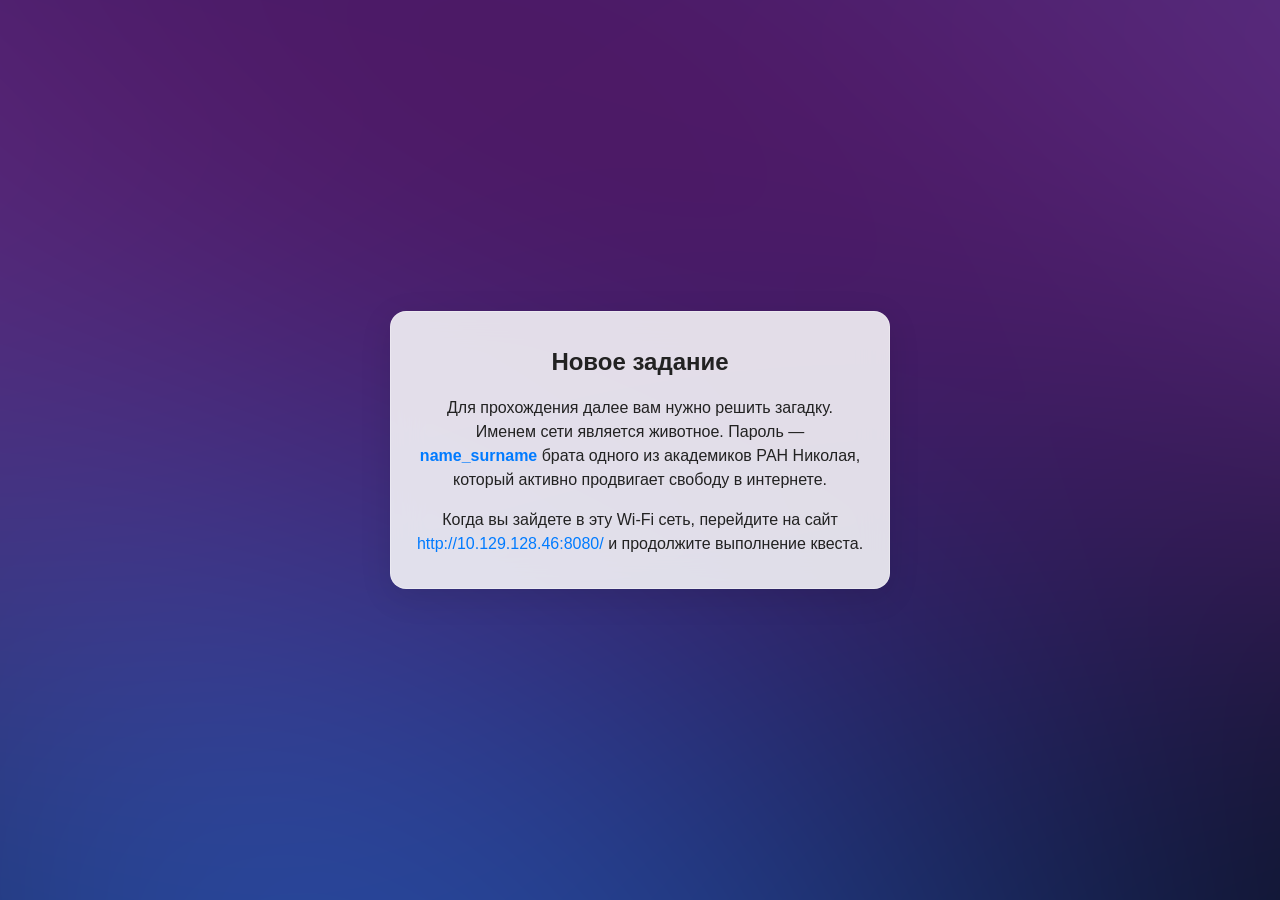
<file: index.html>
<!DOCTYPE html>
<html lang="ru">
<head>
    <meta charset="UTF-8">
    <meta name="viewport" content="width=device-width, initial-scale=1.0">
    <meta name="color-scheme" content="light dark">
    <title>Квест</title>
    <style>
        /* Системные темы */
        :root {
            --container-bg: rgba(255, 255, 255, 0.85);
            --text-main: #222;
            --btn-bg: #007bff;
            --shadow: 0 8px 32px rgba(0,0,0,0.1);
            --glass-border: rgba(255, 255, 255, 0.3);
        }

        @media (prefers-color-scheme: dark) {
            :root {
                --container-bg: rgba(30, 30, 30, 0.75);
                --text-main: #e4e4e4;
                --btn-bg: #0a84ff;
                --shadow: 0 8px 32px rgba(0,0,0,0.5);
                --glass-border: rgba(255, 255, 255, 0.1);
            }
        }

        body {
            font-family: -apple-system, BlinkMacSystemFont, "Segoe UI", Roboto, sans-serif;
            background-color: #111; 
            color: var(--text-main);
            display: flex;
            flex-direction: column;
            align-items: center;
            justify-content: center;
            min-height: 100vh;
            margin: 0;
            padding: 20px;
            box-sizing: border-box;
            text-align: center;
            overflow: hidden;
        }

        #bg-canvas {
            position: fixed;
            top: 0;
            left: 0;
            width: 100%;
            height: 100%;
            z-index: -1;
        }

        .container {
            background: var(--container-bg);
            backdrop-filter: blur(16px);
            -webkit-backdrop-filter: blur(16px);
            padding: 32px 24px;
            border-radius: 16px;
            box-shadow: var(--shadow);
            border: 1px solid var(--glass-border);
            width: 100%;
            max-width: 450px;
            line-height: 1.5;
        }
        
        h2 { 
            margin-top: 0; 
            font-size: 24px; 
            margin-bottom: 16px;
        }

        p {
            font-size: 16px;
            margin: 0 0 16px 0;
        }

        p:last-child {
            margin-bottom: 0;
        }

        .highlight {
            font-weight: bold;
            color: var(--btn-bg);
        }

        a {
            color: var(--btn-bg);
            text-decoration: none;
            font-weight: 500;
        }

        a:hover {
            text-decoration: underline;
        }
    </style>
</head>
<body>

    <canvas id="bg-canvas"></canvas>

    <div class="container">
        <h2>Новое задание</h2>
        <p>Для прохождения далее вам нужно решить загадку. Именем сети является животное. Пароль — <span class="highlight">name_surname</span> брата одного из академиков РАН Николая, который активно продвигает свободу в интернете.</p>
        <p>Когда вы зайдете в эту Wi-Fi сеть, перейдите на сайт <a href="http://10.128.129.46:8080/">http://10.129.128.46:8080/</a> и продолжите выполнение квеста.</p>
    </div>

    <script>
        document.addEventListener("DOMContentLoaded", () => {
            initShaderBackground();
        });

        function initShaderBackground() {
            const canvas = document.getElementById('bg-canvas');
            const gl = canvas.getContext('webgl', { alpha: false, antialias: false });
            if (!gl) return; 

            const resize = () => {
                const dpr = Math.min(window.devicePixelRatio || 1, 2);
                canvas.width = canvas.clientWidth * dpr;
                canvas.height = canvas.clientHeight * dpr;
                gl.viewport(0, 0, canvas.width, canvas.height);
            };
            resize();
            window.addEventListener('resize', resize);

            const vsSource = `
                attribute vec2 a_position;
                void main() { gl_Position = vec4(a_position, 0.0, 1.0); }
            `;

            const fsSource = `
                precision mediump float;
                uniform float u_time;
                uniform vec2 u_resolution;

                void main() {
                    vec2 uv = gl_FragCoord.xy / u_resolution.xy;
                    float aspect = u_resolution.x / u_resolution.y;
                    vec2 p = uv;
                    p.x *= aspect;

                    float t = u_time * 0.3;
                    
                    float v1 = sin(p.x * 2.0 + t) * 0.5 + 0.5;
                    float v2 = sin(p.y * 3.0 - t * 1.5) * 0.5 + 0.5;
                    float v3 = sin((p.x + p.y) * 2.5 + t * 1.2) * 0.5 + 0.5;
                    
                    vec3 col = vec3(0.05, 0.05, 0.1);
                    col = mix(col, vec3(0.1, 0.2, 0.5), v1); 
                    col = mix(col, vec3(0.3, 0.1, 0.4), v2); 
                    col += vec3(0.1, 0.15, 0.2) * v3 * 0.5;

                    gl_FragColor = vec4(col, 1.0);
                }
            `;

            const createShader = (type, source) => {
                const shader = gl.createShader(type);
                gl.shaderSource(shader, source);
                gl.compileShader(shader);
                return shader;
            };

            const program = gl.createProgram();
            gl.attachShader(program, createShader(gl.VERTEX_SHADER, vsSource));
            gl.attachShader(program, createShader(gl.FRAGMENT_SHADER, fsSource));
            gl.linkProgram(program);
            gl.useProgram(program);

            const buffer = gl.createBuffer();
            gl.bindBuffer(gl.ARRAY_BUFFER, buffer);
            gl.bufferData(gl.ARRAY_BUFFER, new Float32Array([
                -1, -1,  1, -1,  -1, 1,
                -1,  1,  1, -1,   1, 1
            ]), gl.STATIC_DRAW);

            const a_position = gl.getAttribLocation(program, 'a_position');
            gl.enableVertexAttribArray(a_position);
            gl.vertexAttribPointer(a_position, 2, gl.FLOAT, false, 0, 0);

            const u_time = gl.getUniformLocation(program, 'u_time');
            gl.getUniformLocation(program, 'u_resolution');

            const startTime = Date.now();
            const render = () => {
                const time = (Date.now() - startTime) / 1000;
                gl.uniform1f(u_time, time);
                gl.uniform2f(gl.getUniformLocation(program, 'u_resolution'), canvas.width, canvas.height);
                gl.drawArrays(gl.TRIANGLES, 0, 6);
                requestAnimationFrame(render);
            };
            render();
        }
    </script>
</body>
</html>
</file>
